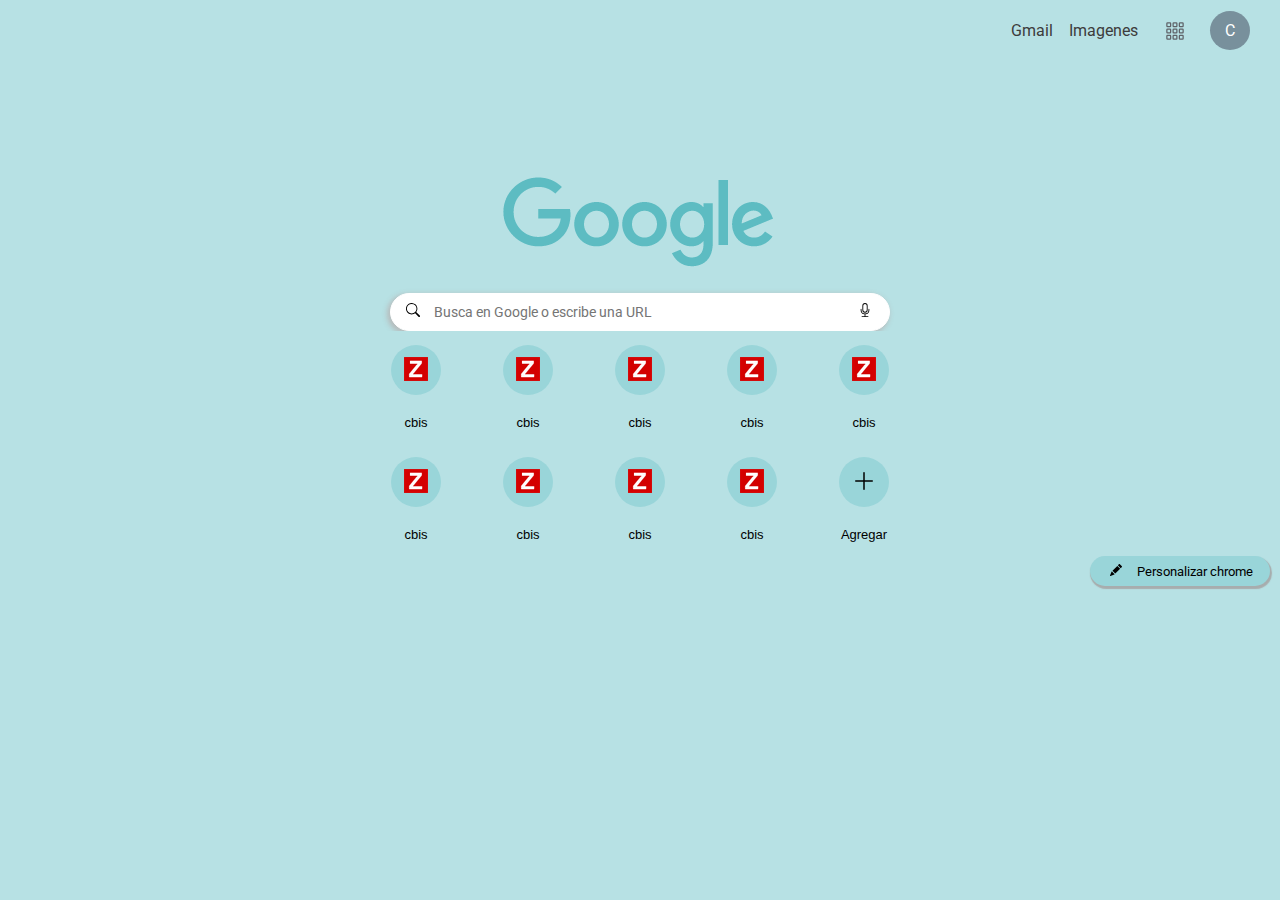
<file: index.html>
<!DOCTYPE html>
<html lang="en">

<head>
  <meta charset="UTF-8" />
  <meta http-equiv="X-UA-Compatible" content="IE=edge" />
  <meta name="viewport" content="width=device-width, initial-scale=1.0" />
  <title>Google Clon</title>
  <!-- Bootstrap -->
  <link rel="stylesheet" href="https://cdn.jsdelivr.net/npm/bootstrap-icons@1.10.5/font/bootstrap-icons.css" />
  <!-- css -->
  <link rel="stylesheet" href="css/style2.css" />
  <!-- Google Fonts -->
  <link rel="preconnect" href="https://fonts.googleapis.com" />
  <link rel="preconnect" href="https://fonts.gstatic.com" crossorigin />
  <link
    href="https://fonts.googleapis.com/css2?family=Roboto:ital,wght@0,100;0,300;0,400;0,500;1,100;1,300;1,400;1,500&display=swap"
    rel="stylesheet" />
</head>

<body>
  <header class="content-header">
    <nav class="navbar">
      <a href="/google-clon/css/google.html">Gmail</a>
      <a href="">Imagenes</a>
      <div class="menu"><img src="assets/menu.svg" alt=""></div>
      <div class="login-p">
        <span class="letra">C</span>
      </div>
    </nav>
  </header>
  <main>
    <section class="hero">
      <img src="assets/Captura de pantalla 2023-05-11 220704.png" alt="Icon Google" />
    </section>
    <section class="search">
      <article class="content-search">
        <img src="assets/lupa.svg" alt="">
        <input type="text" placeholder="Busca en Google o escribe una URL">
        <img src="assets/microphone.svg" alt="">
      </article>
    </section>
    <section class="icon-content">
      <div class="icons">
        <div class="card">
          <div class="icon"> <img src="assets/zabbix.png"></div><span>cbis</span>
        </div>
        <div class="card">
          <div class="icon"> <img src="assets/zabbix.png"></div><span>cbis</span>
        </div>
        <div class="card">
          <div class="icon"> <img src="assets/zabbix.png"></div><span>cbis</span>
        </div>
        <div class="card">
          <div class="icon"> <img src="assets/zabbix.png"></div><span>cbis</span>
        </div>
        <div class="card">
          <div class="icon"> <img src="assets/zabbix.png"></div><span>cbis</span>
        </div>
        <div class="card">
          <div class="icon"> <img src="assets/zabbix.png"></div><span>cbis</span>
        </div>
        <div class="card">
          <div class="icon"> <img src="assets/zabbix.png"></div><span>cbis</span>
        </div>
        <div class="card">
          <div class="icon"> <img src="assets/zabbix.png"></div><span>cbis</span>
        </div>
        <div class="card">
          <div class="icon"> <img src="assets/zabbix.png"></div><span>cbis</span>
        </div>
        <div class="card">
          <div class="icon"> <img src="assets/add.svg"></div><span>Agregar</span>
        </div>
      </div>
    </section>
    <footer class="footer">
      <div class="boton-transform">
        <img src="assets/pencil.svg" alt=""><span>Personalizar chrome</span>
      </div>

    </footer>
</body>

</html>
</file>
<file: css/style2.css>
* {
  margin: 0;
  padding: 0;
  box-sizing: border-box;
  font-family: "Roboto", sans-serif;
  background-color: #b7e1e4;
  box-sizing: border-box;
  /* border: red 1px solid; */
}

body {
  min-height: 100vh;
}

.content-header {
  height: 60px;
  display: flex;
  justify-content: end;
}

.navbar {
  width: 400px;
  display: flex;
  justify-content: flex-end;
  align-items: center;
  gap: 16px;
  padding: 15px 30px;
}

.navbar a {
  text-decoration: none;
  color: #3d3c3c;
  font-weight: 400;
}

.navbar a:hover {
  text-decoration: underline;
}

.navbar .menu {
  padding: 10px;
  align-items: center;
  justify-content: center;
  border: thin solid #0000;
  width: 40px;
  height: 40px;
  color: #5f6368;
}

.navbar .menu:hover {
  cursor: pointer;
  border-radius: 50%;
  background-color: #a7cdd1;
}

.navbar .menu img {
  width: 20px;
  height: 20px;
}

.login-p {
  background-color: #78909c;
  border-radius: 50%;
  display: flex;
  padding: 10px 15px;
}

.letra {
  font-weight: 400;
  color: #ffff;
  background-color: #78909c;
}

/* Logo */
.hero {
  padding-block: 20px;
  text-align: center;
  height: 225px;
}

.hero img {
  margin-top: 95px;
}

.search {
  display: flex;
  justify-content: center;
  border: none;
}

.search .content-search {
  border: 1px solid rgb(255, 255, 255);
  border-radius: 90px;
  height: auto;
  padding: 5px 15px;
  width: 500px;
  margin-top: 8px;
  background-color: #ffffff;
  box-shadow: -2px 2px 5px 1px rgba(182, 182, 182, 0.863);
}

.content-search input {
  width: 410px;
  margin: 5px 10px;
  border: none;
  background-color: #ffffff;
  font-weight: 402;
  font-size: 14px;
}

.content-search img {
  width: 14px;
  height: 14px;
  background-color: #ffffff;
}

.icon-content {
  /* border: 1px solid red; */
  display: flex;
  justify-content: center;
}

.icons {
  display: grid;
  grid-template-columns: repeat(5, 1fr);
  grid-template-rows: repeat(5, 1fr);
  height: 220PX;
  position: relative;
}

.icons .card{
  width: 112px;
  height: 112px;
  display: flex;
  justify-content: center;
  align-items: center;
  flex-direction: column;
}

.icons .card:hover{
background-color: #A7CDD1;
}

.icon{
  display: flex;
  justify-content: center;
  align-items: center;
  background-color: #99D5D9;
  width: 50px;
  height: 50px;
  border-radius: 50%;
  padding: 10px;
}

.icons .card img{
  width: 24px;
  height: 24px;
  margin-bottom: 2px;
  background-color: #99D5D9;
  
}

.icons .card span{
  font-family: 'Segoe UI', Tahoma, Geneva, Verdana, sans-serif;
  font-size: 13px;
  margin-top: 20px;
}

.footer{
  display: flex;
  justify-content: end;
  margin: 5px 10px;
}

.boton-transform{
  border-radius: 90px;
  background-color: #99D5D9;
  width: 180px;
  height: 30px;
  padding: 5px;
  box-shadow: 1px 2px 1px 1px rgba(165, 165, 165, 0.863);
}

.boton-transform img{
  background-color: #99D5D9;
  width: 12px;
  margin: 0px 15px;
}

.boton-transform span{
  font-size: 13px;
  font-weight: 400;
  background-color: #99D5D9;
}
</file>
